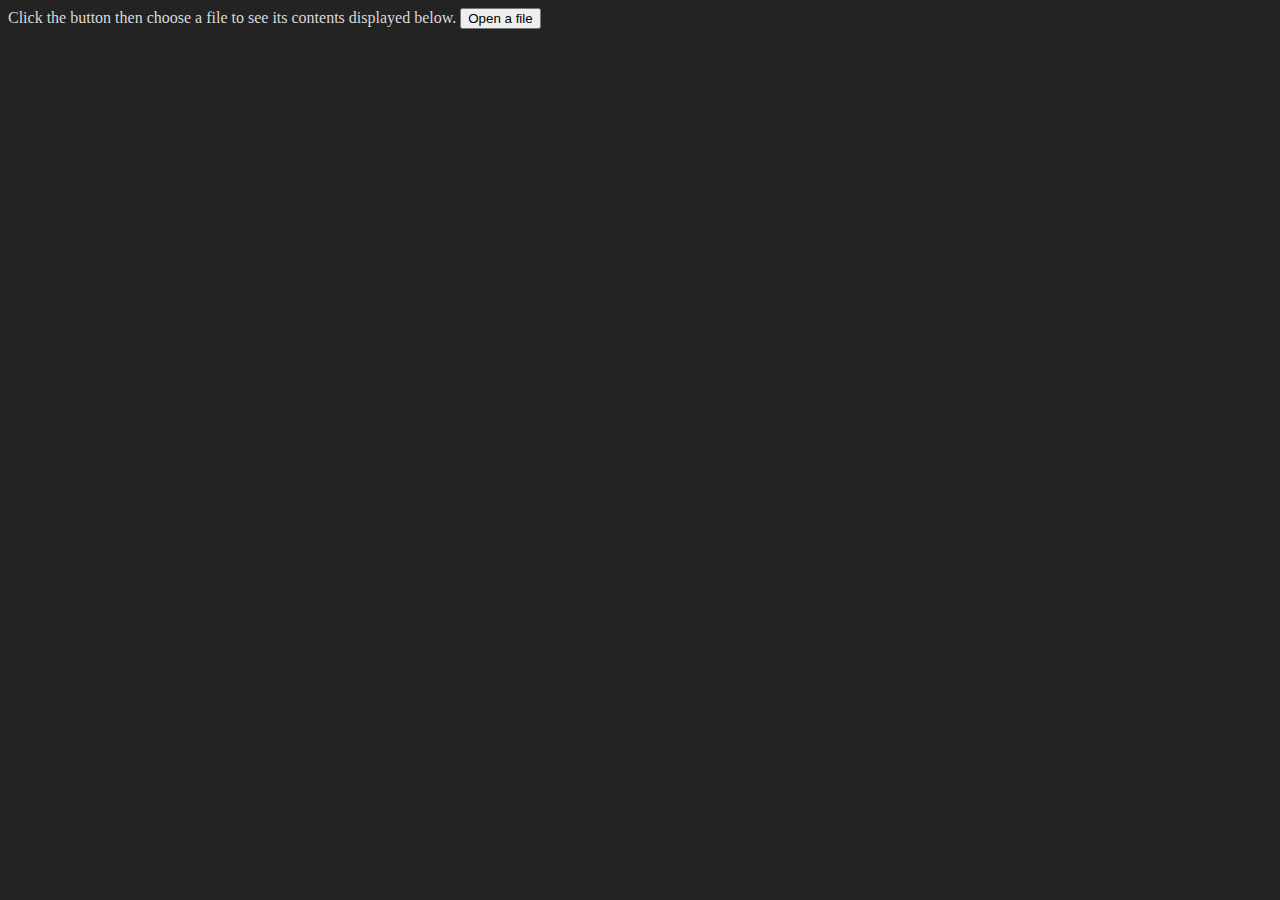
<file: index.html>
<!DOCTYPE html>
<html lang="en">
  <head>
    <meta charset="UTF-8" />
    <meta http-equiv="X-UA-Compatible" content="IE=edge" />
    <meta name="viewport" content="width=device-width, initial-scale=1.0" />
    <title>Document</title>
    <!-- <script src="./scripts/example_1.js" async defer></script> -->
    <!-- <script src="./scripts/example_2.js" async defer></script> -->
    <!-- <script src="./scripts/sto_funkcji.js" async defer></script> -->
    <!-- <script src="./scripts/object.js" async defer></script> -->
    <!-- <script src="./scripts/this.js" async defer></script> -->
    <script src="./scripts/thisExapmle.js" async defer></script>
    <!-- <script src="./scripts/zadanierekrutacyjne.js" async defer></script> -->
    <!-- <script src="./scripts/main.js" async defer></script> -->
    <!-- <script src="./scripts/class.js" async defer></script> -->
    <!-- <script src="./scripts/async_fundamentals.js" async defer></script> -->
    <!-- <script src="./scripts/reading_file.js" async defer></script> -->
    <link rel="stylesheet" href="style.css" />
  </head>
  <body>
    Click the button then choose a file to see its contents displayed below.
    <button onclick="openFile(dispFile)">Open a file</button>
    <pre id="contents"></pre>
  </body>
</html>
</file>
<file: style.css>
body {
  background-color: #232323;
  color: #dadada;
}
</file>
